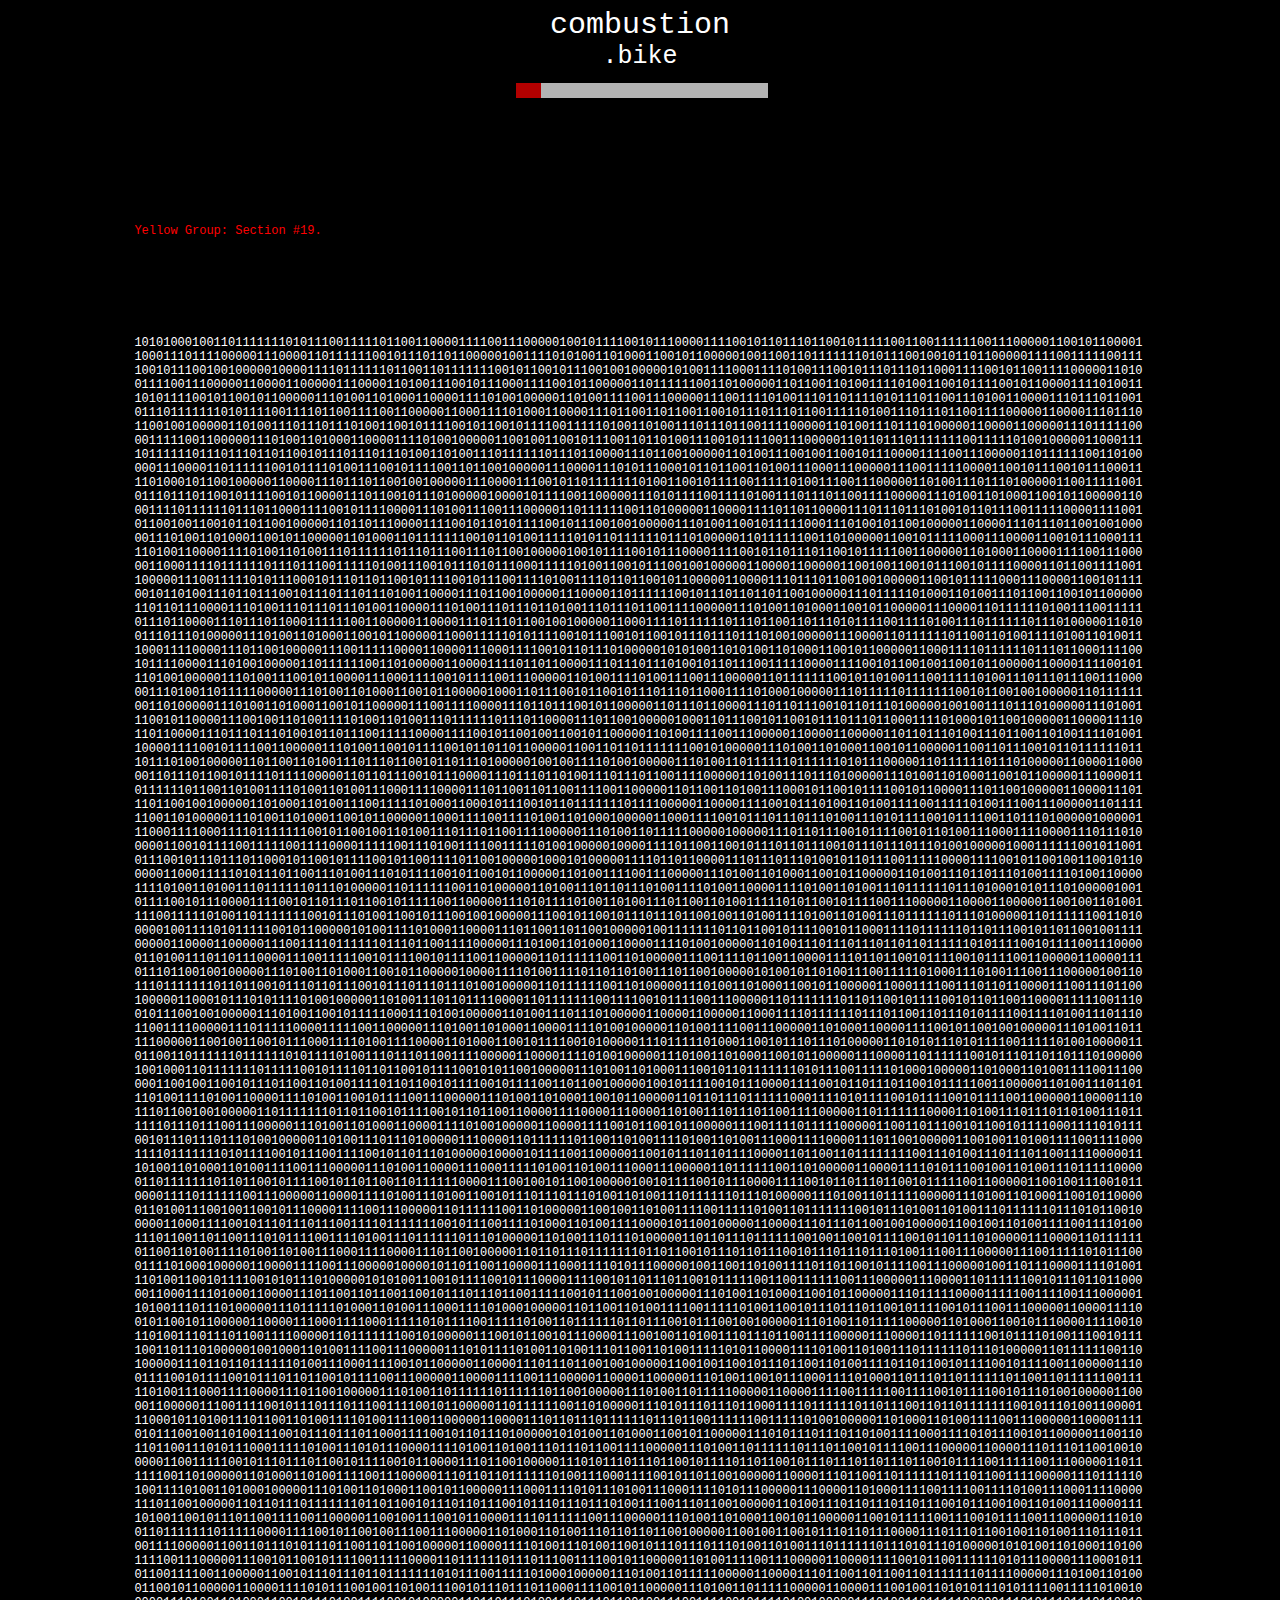
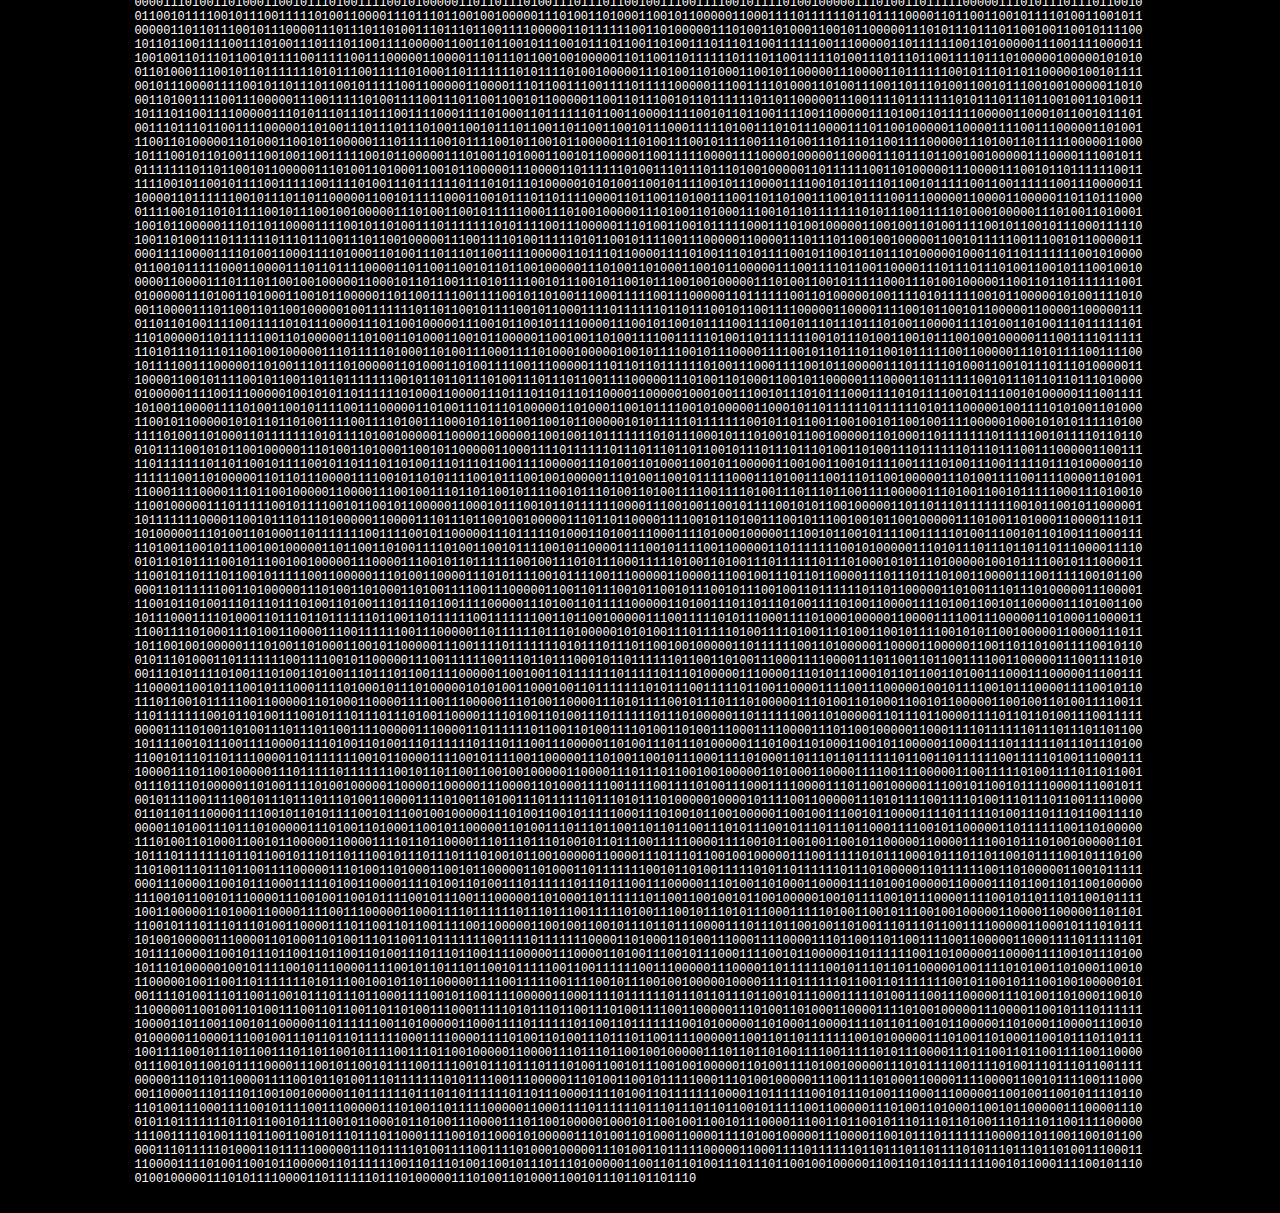
<file: index.html>
<html lang="en">
<head>
	<title>Combusition.Bike</title>
	<link rel = "stylesheet" href = "assets/style.css">
</head>

<body id = "body">
	<div id = "content">
	<div id = "header">
		<div id = "combustion">combustion</div>
		<div id = "bike">.bike</div>
		<div class="slidecontainer">
			<input type="range" min="1" max="100" value="0" class="slider" id="myRange">
		</div>
	</div>
	<p id = "main">
		

	</p>
	</div>
	<script src="script.js"></script>
</body>
</html>
</file>
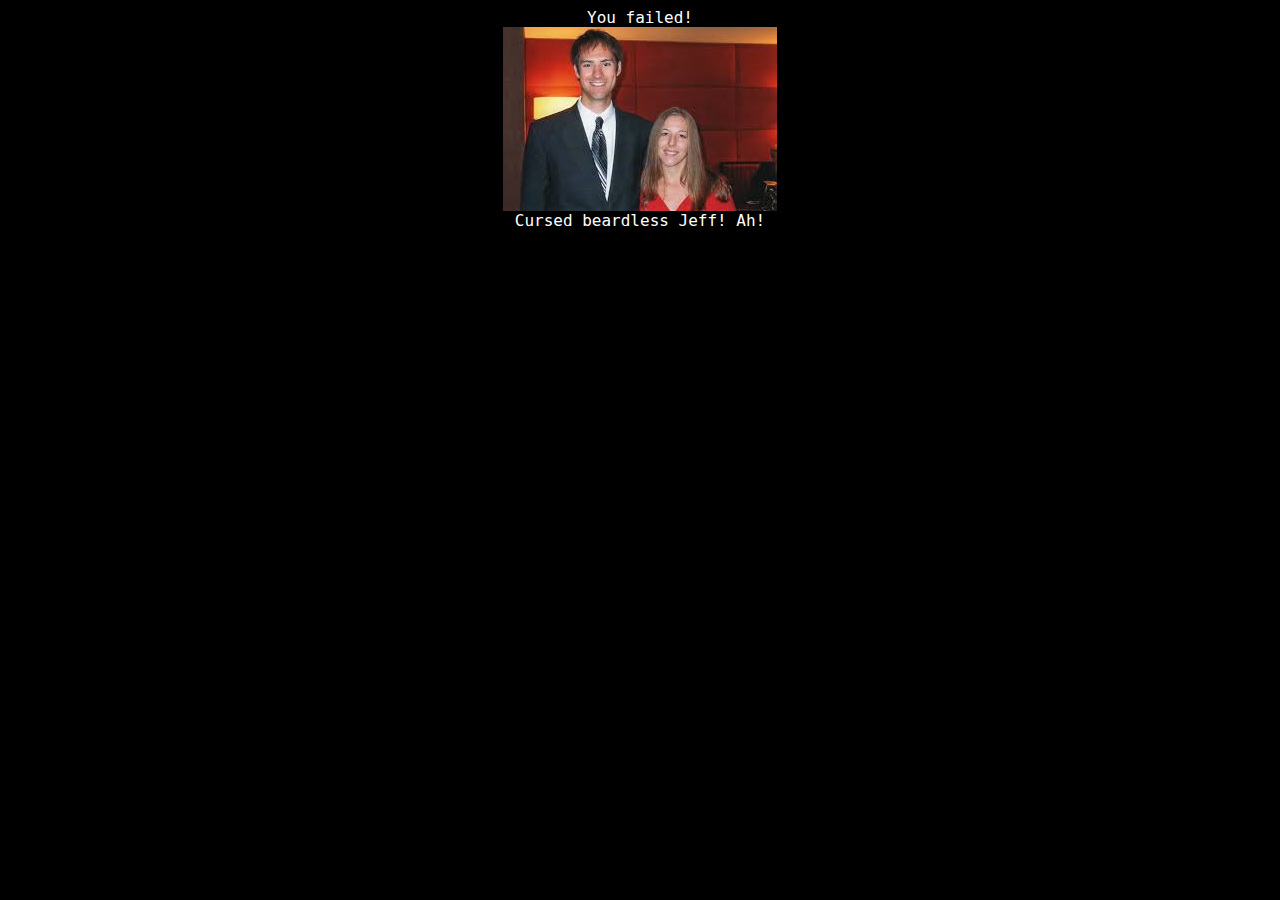
<file: pages/riddle/failure.html>
<html>
    <head>
        <title>Combusition.Bike</title>
        <link rel = "stylesheet" href = "../../assets/style.css">
    </head>
    <body style="background:black; text-align:center;">
        <p style="color:white">
          You failed!<br>
          <img src="[data-uri]">
          <br>
          Cursed beardless Jeff! Ah! 
        </p>
    </body>
</html>
</file>
<file: assets/style.css>
#main{
	word-wrap: break-word;
	margin-right: 10%;
	margin-left: 10%;
	font-size: 12px;
}
body{
	font-family: "Lucida Console", Monaco, monospace;	
	background-color: black;
	color: white;
}
h1{
	font-size: 40px;
}


#header{
	display: flex;
	flex-direction: column;
	align-items: center;	
	justify-content: center;
}

#combustion{
	font-size: 30;
}

#bike{
	font-size: 25;
	margin-bottom:10px;
}

/* slider stuff */

.slidecontainer {
	width: 20%; /* Width of the outside container */
	text-align: center;
}
  
  /* The slider itself */
  .slider {
	-webkit-appearance: none;  /* Override default CSS styles */
	appearance: none;
	width: 100%; /* Full-width */
	height: 15px; /* Specified height */
	background: #FFFFFF; /* Grey background */
	outline: none; /* Remove outline */
	opacity: 0.7; /* Set transparency (for mouse-over effects on hover) */
	-webkit-transition: .2s; /* 0.2 seconds transition on hover */
	transition: opacity .2s;
  }
  
  /* Mouse-over effects */
  .slider:hover {
	opacity: 1; /* Fully shown on mouse-over */
  }
  
  /* The slider handle (use -webkit- (Chrome, Opera, Safari, Edge) and -moz- (Firefox) to override default look) */
  .slider::-webkit-slider-thumb {
	-webkit-appearance: none; /* Override default look */
	appearance: none;
	width: 25px; /* Set a specific slider handle width */
	height: 15px; /* Slider handle height */
	background: rgb(255, 0, 0); /* Green background */
	cursor: pointer; /* Cursor on hover */
  }
  
  .slider::-moz-range-thumb {
	width: 25px; /* Set a specific slider handle width */
	height: 15px; /* Slider handle height */
	background: #FF0000; /* Green background */
	cursor: pointer; /* Cursor on hover */
  }

  /* explosion */

  .explode {
	/*width:200vw;*/
	animation:letter_explode 2s 0s forwards infinite linear;
	animation-iteration-count: 1;	
}

  @keyframes letter_explode {
    0% {letter-spacing:0.1em;opacity:1;}
    100% {letter-spacing:1em;opacity:0;}
}

/* flashing */

.flash{
	animation:color_flash .5s 0s forwards infinite linear;
}

@keyframes color_flash {
	0% {background-color: #FF0000;}
	50% {background-color: #DB4500;}
    100% {background-color: black;}
}
</file>
